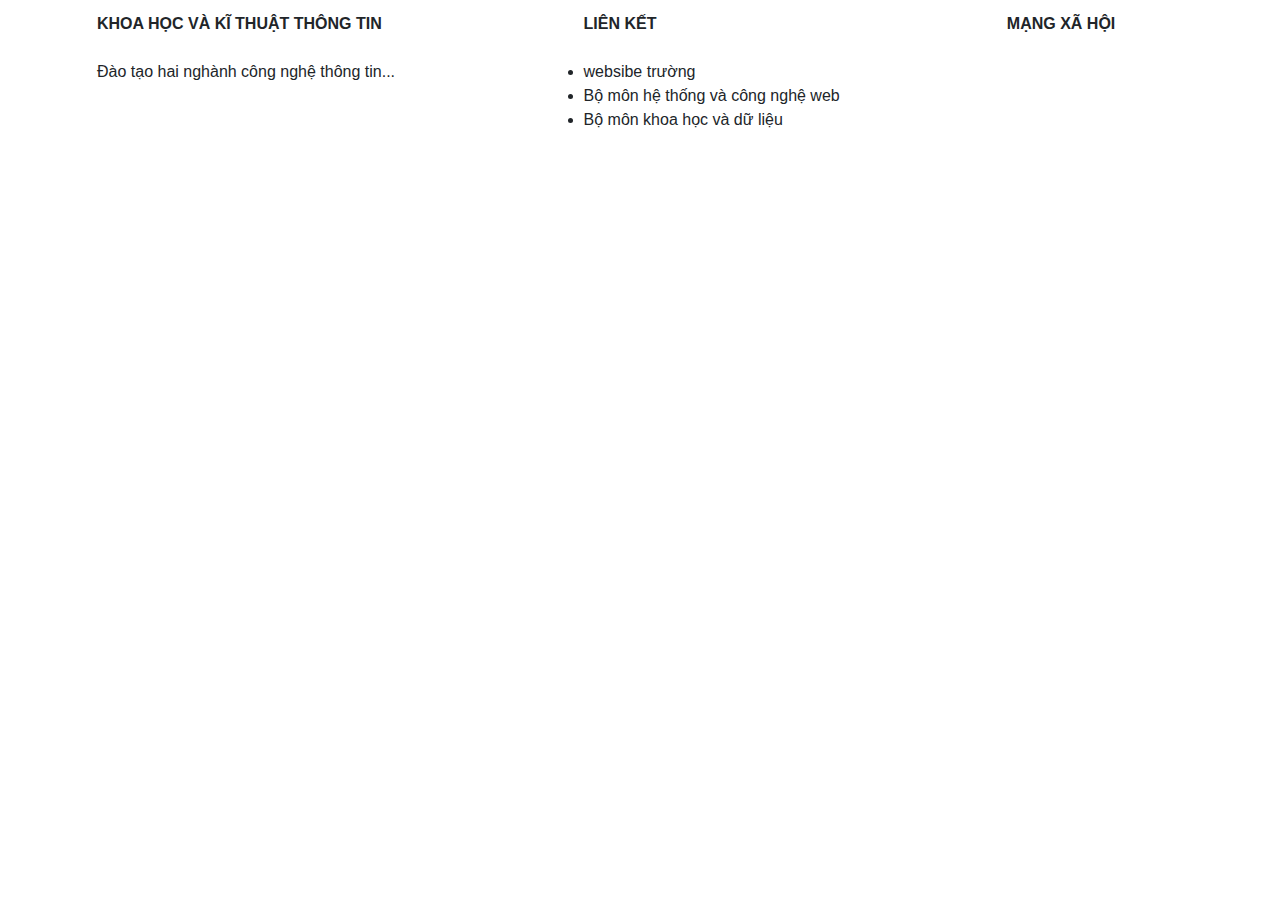
<file: fishy-patch-bottle-2024-03-31_093929/app/index.html>
<!DOCTYPE html>
<html lang="en">
<head>
  <title>Bootstrap Example</title>
  <meta charset="utf-8">
  <meta name="viewport" content="width=device-width, initial-scale=1">
  <link rel="stylesheet" href="https://cdn.jsdelivr.net/npm/bootstrap@4.6.2/dist/css/bootstrap.min.css">
  <script src="https://cdn.jsdelivr.net/npm/jquery@3.7.1/dist/jquery.slim.min.js"></script>
  <script src="https://cdn.jsdelivr.net/npm/popper.js@1.16.1/dist/umd/popper.min.js"></script>
  <script src="https://cdn.jsdelivr.net/npm/bootstrap@4.6.2/dist/js/bootstrap.bundle.min.js"></script>
</head>
<body>
  <footer>

<div class="container">
  <table class="table table-borderless">
    <thead>
      <tr>
        <th>KHOA HỌC VÀ KĨ THUẬT THÔNG TIN</th>
        <th>LIÊN KẾT</th>
        <th>MẠNG XÃ HỘI</th>
      </tr>
    </thead>
    <tbody>
      <tr>
        <td>Đào tạo hai nghành công nghệ thông tin...</td>
        <td>
          <li>websibe trường</li>
          <li>Bộ môn hệ thống và công nghệ web</li>
          <li>Bộ môn khoa học và dữ liệu</li>
        </td>
        <td>
         <div class="social-icons">
                <a href="#"><i class="fab fa-facebook"></i></a>
                <a href="#"><i class="fab fa-google"></i></a>
                <a href="#"><i class="fab fa-twitter"></i></a>
                <a href="#"><i class="fab fa-linkedin"></i></a>
            </div>

        </td>
      </tr>
      
    </tbody>
  </table>
  
</div>
  
  </footer>
</body>
</html>
</file>
